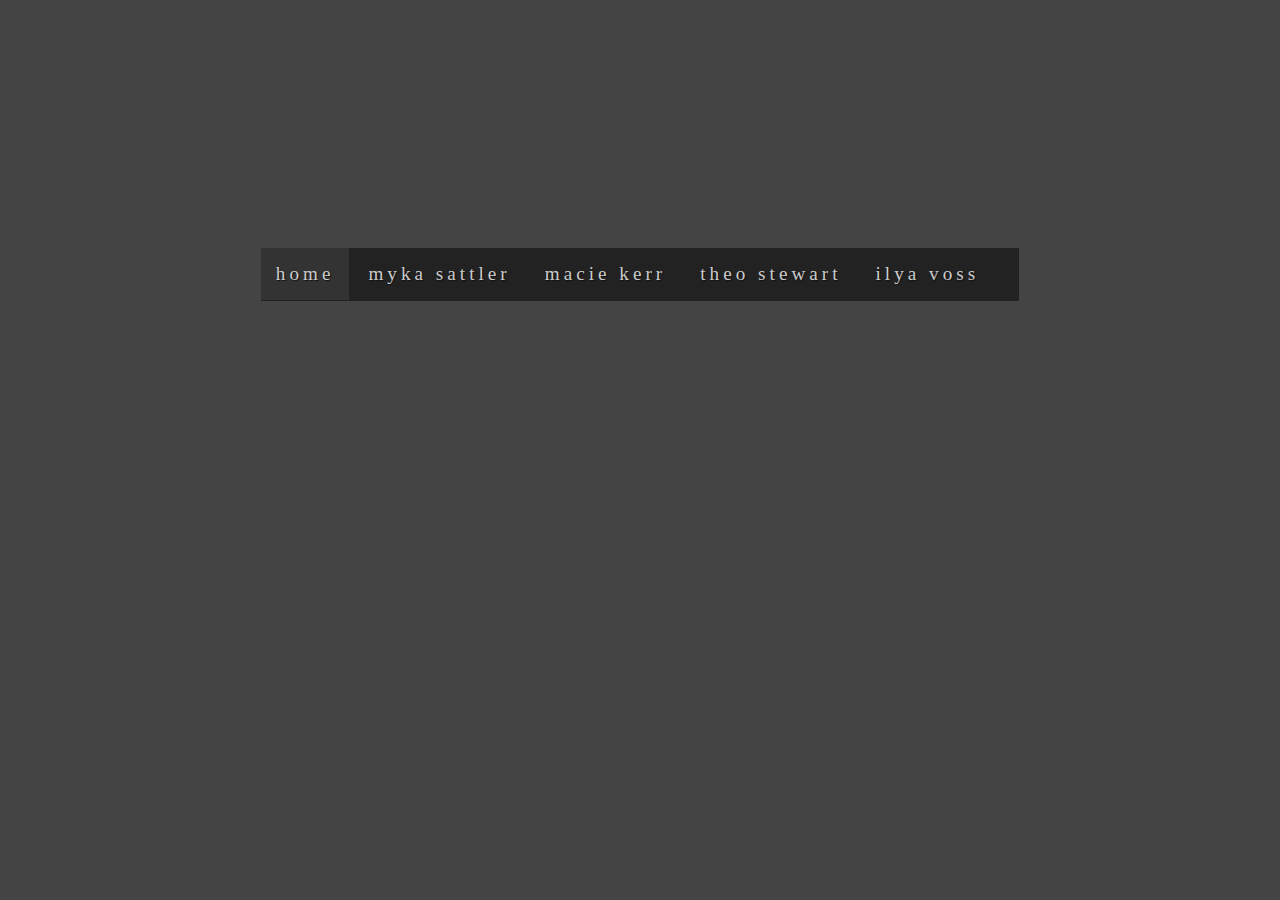
<file: index.html>
<link href="css/index.css" rel="stylesheet"/>
<html>
  <head>
    <title>RP Character Sheets</title>
  </head>
  <body>
    <div class="banner"></div>
    <div class="navcontainer">
        <div class="navbar">
            <a href="index.html" class="active">Home</a>
            <a href="sheets/myka.html">Myka Sattler</a>
            <a href="sheets/macie.html">Macie Kerr</a>
            <a href="sheets/theo.html">Theo Stewart</a>
            <a href="sheets/ilya.html">Ilya Voss</a>
        </div>
    </div>
  </body>
</html>
</file>
<file: css/index.css>
body {background: #444;font-family:'arial narrow',serif;font-size:1em;color:#ddd;}
.navcontainer {width:60%;background:#222;height:53px;margin:auto;}
.navbar {background:#222;min-height:53px;max-width:100%;min-width:0%;}
.navbar a {text-transform:lowercase;font-size:1.2em;color:#ccc;font-family:tahoma,serif;text-shadow:1px 1px 1px #111;text-decoration:none;padding:15px;min-width:50px;letter-spacing:4px;display:inline-block;text-align:center;margin:auto;}
.navbar a:hover {font-weight:bold;color:#222;text-shadow:#eee 1px 1px 1px, #eee -1px -1px 1px;letter-spacing:2px;}
.navbar a.active {background:#333;}
.banner {width:60%;background-image:url("https://images.pexels.com/photos/753575/pexels-photo-753575.jpeg?auto=compress&cs=tinysrgb&dpr=2&h=750&w=1260");box-shadow:inset #444 0px 0px 100px;min-height:200px;margin:auto;border:#444 20px solid;}
</file>
